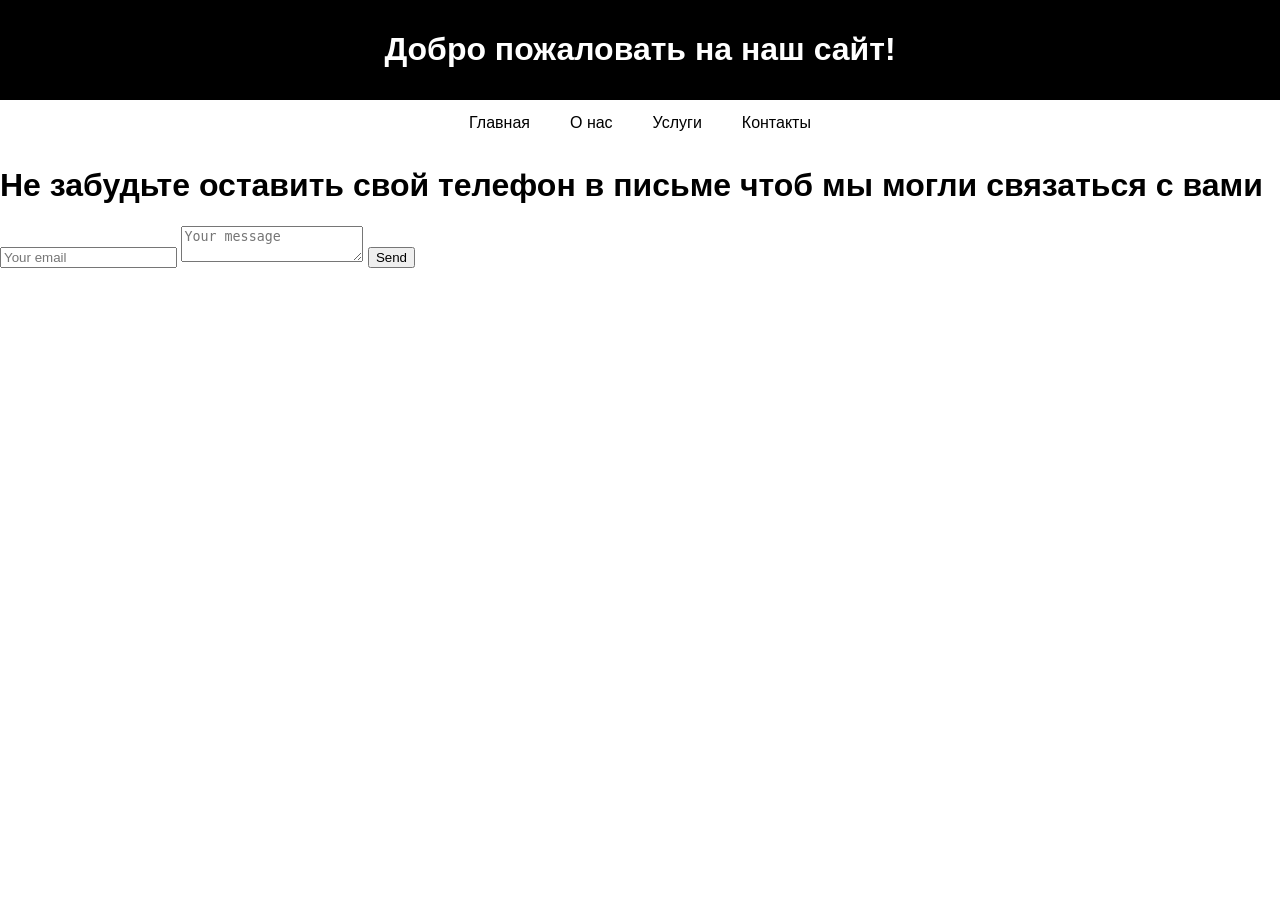
<file: create3Dmodelwithdescription.html>
<!DOCTYPE html>
<html lang="ru">
<head>
    <meta charset="UTF-8">
    <meta name="viewport" content="width=device-width, initial-scale=1.0">
    <title>Главная</title>
    <style>
        body {
            font-family: Arial, sans-serif;
            margin: 0;
            padding: 0;
        }
        header {
            background-color: black;
            color: white;
            padding: 10px 20px;
            text-align: center;
        }
        nav {
            display: flex;
            justify-content: center;
            background-color: white;
        }
        nav a {
            color: black;
            padding: 14px 20px;
            text-decoration: none;
            text-align: center;
        }
        nav a:hover {
            background-color: black;
            color: white;
        }
        section {
            padding: 20px;
        }
    </style>
</head>
<body>

<header>
    <h1>Добро пожаловать на наш сайт!</h1>
</header>

<nav>
    <a href="index.html">Главная</a>
    <a href="aboutour.html">О нас</a>
    <a href="services.html">Услуги</a>
    <a href="contacts.html">Контакты</a>
</nav>
    <h1>Не забудьте оставить свой телефон в письме чтоб мы могли связаться с вами</h1>
    
<form method="POST" action="https://formspree.io/f/mldbdbzr">
  <input type="email" name="email" placeholder="Your email">
  <textarea name="message" placeholder="Your message"></textarea>
  <button type="submit">Send</button>
</form>
</file>
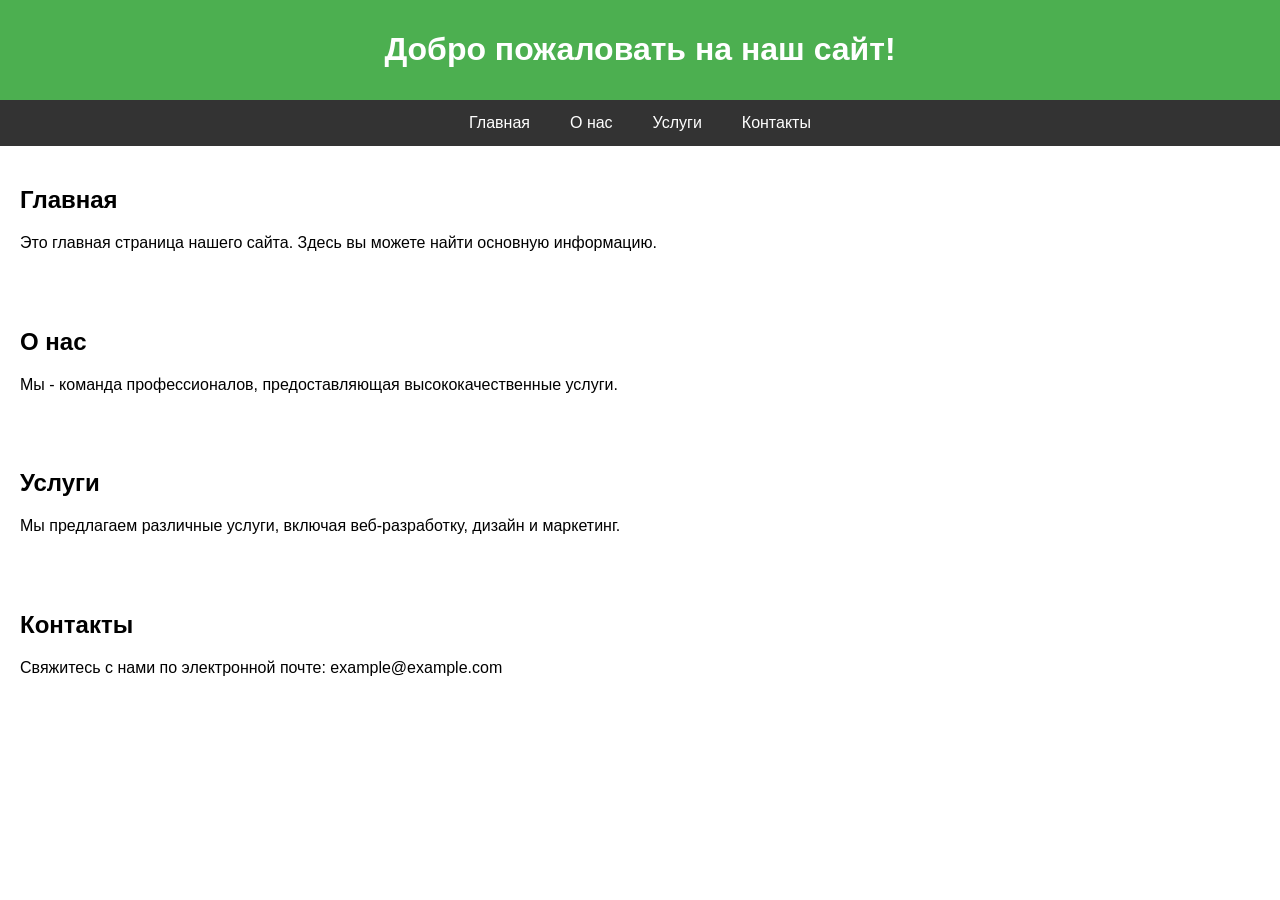
<file: inde.html>
<!DOCTYPE html>
<html lang="ru">
<head>
    <meta charset="UTF-8">
    <meta name="viewport" content="width=device-width, initial-scale=1.0">
    <title>Простой сайт с навигацией</title>
    <style>
        body {
            font-family: Arial, sans-serif;
            margin: 0;
            padding: 0;
        }
        header {
            background-color: #4CAF50;
            color: white;
            padding: 10px 20px;
            text-align: center;
        }
        nav {
            display: flex;
            justify-content: center;
            background-color: #333;
        }
        nav a {
            color: white;
            padding: 14px 20px;
            text-decoration: none;
            text-align: center;
        }
        nav a:hover {
            background-color: #ddd;
            color: black;
        }
        section {
            padding: 20px;
        }
    </style>
</head>
<body>

<header>
    <h1>Добро пожаловать на наш сайт!</h1>
</header>

<nav>
    <a href="#home">Главная</a>
    <a href="#about">О нас</a>
    <a href="#services">Услуги</a>
    <a href="#contact">Контакты</a>
</nav>

<section id="home">
    <h2>Главная</h2>
    <p>Это главная страница нашего сайта. Здесь вы можете найти основную информацию.</p>
</section>

<section id="about">
    <h2>О нас</h2>
    <p>Мы - команда профессионалов, предоставляющая высококачественные услуги.</p>
</section>

<section id="services">
    <h2>Услуги</h2>
    <p>Мы предлагаем различные услуги, включая веб-разработку, дизайн и маркетинг.</p>
</section>

<section id="contact">
    <h2>Контакты</h2>
    <p>Свяжитесь с нами по электронной почте: example@example.com</p>
</section>

</body>
</html>
</file>
